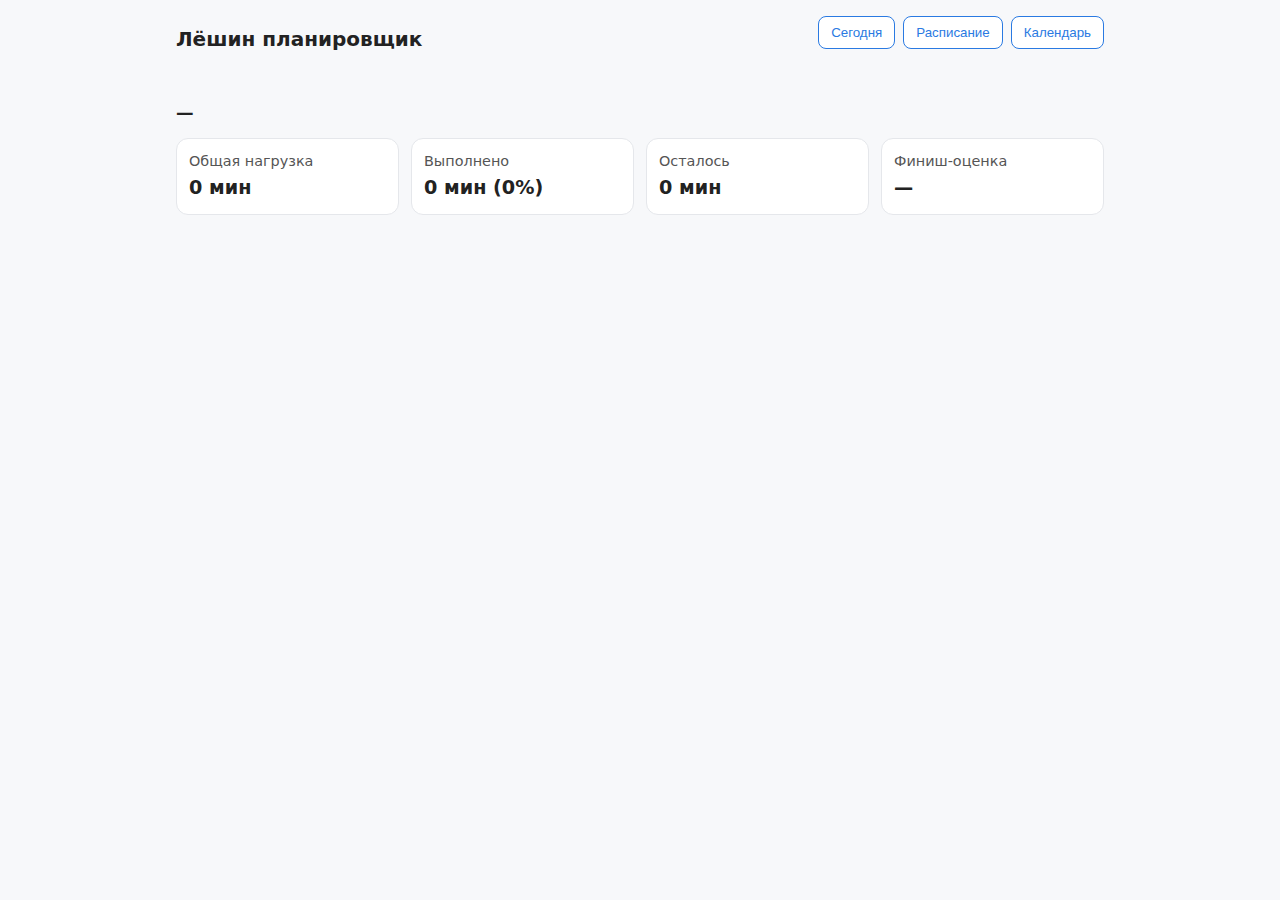
<file: index.html>
<!doctype html>
<html lang="ru">
  <head>
    <meta charset="utf-8" />
    <meta name="viewport" content="width=device-width, initial-scale=1" />
    <title>Лёшин планировщик</title>
    <link rel="stylesheet" href="./assets/styles.css" />
  </head>
  <body>
    <header class="app-header">
      <h1 class="app-title">Лёшин планировщик</h1>

      <nav class="app-nav">
        <button type="button" data-action="today">Сегодня</button>
        <button type="button" data-action="schedule">Расписание</button>
        <button type="button" data-action="calendar">Календарь</button>
      </nav>
    </header>

    <main class="app-main">
      <!-- ===== Dashboard (дашборд дня) ===== -->
      <section class="view" data-view="dashboard">
        <!-- Подпись выбранного дня -->
        <section class="day-header">
          <h2 class="day-title" data-day-label>—</h2>
        </section>

        <!-- Сводные показатели -->
        <section class="stats">
          <div class="stat">
            <div class="stat-label">Общая нагрузка</div>
            <div class="stat-value" data-stat="planned">0 мин</div>
          </div>
          <div class="stat">
            <div class="stat-label">Выполнено</div>
            <div class="stat-value" data-stat="done">0 мин (0%)</div>
          </div>
          <div class="stat">
            <div class="stat-label">Осталось</div>
            <div class="stat-value" data-stat="left">0 мин</div>
          </div>
          <div class="stat">
            <div class="stat-label">Финиш-оценка</div>
            <div class="stat-value" data-stat="eta">—</div>
          </div>
        </section>

        <!-- Список задач -->
        <section class="tasks">
          <div class="tasks-empty" data-empty style="display:none;">
            Нет заданий на этот день.
          </div>
          <div class="tasks-list" data-tasks></div>
        </section>
      </section>

      <!-- ===== Schedule (редактор шаблонов) ===== -->
      <section class="view" data-view="schedule" hidden>
        <h2>Редактор расписания (шаблоны по дням недели)</h2>
        <p class="muted">
          Здесь позже появится список дней недели (Пн–Вс) и задачи-шаблоны.
          Пока это заглушка для шага 3.1.
        </p>
        <div class="schedule-placeholder card">
          <p>Выбери день недели, редактируй список задач, сохрани шаблон.</p>
        </div>
      </section>

      <!-- ===== Calendar (выбор даты) ===== -->
      <section class="view" data-view="calendar" hidden>
        <h2>Календарь выбора даты</h2>
        <p class="muted">
          Здесь позже появится календарная сетка или простой &lt;input type="date"&gt;.
          Пока это заглушка для шага 3.1.
        </p>
        <div class="calendar-placeholder card">
          <p>Выбери дату — и мы откроем её на Дашборде.</p>
        </div>
      </section>
    </main>

    <script type="module" src="./js/app.js"></script>
  </body>
</html>
</file>
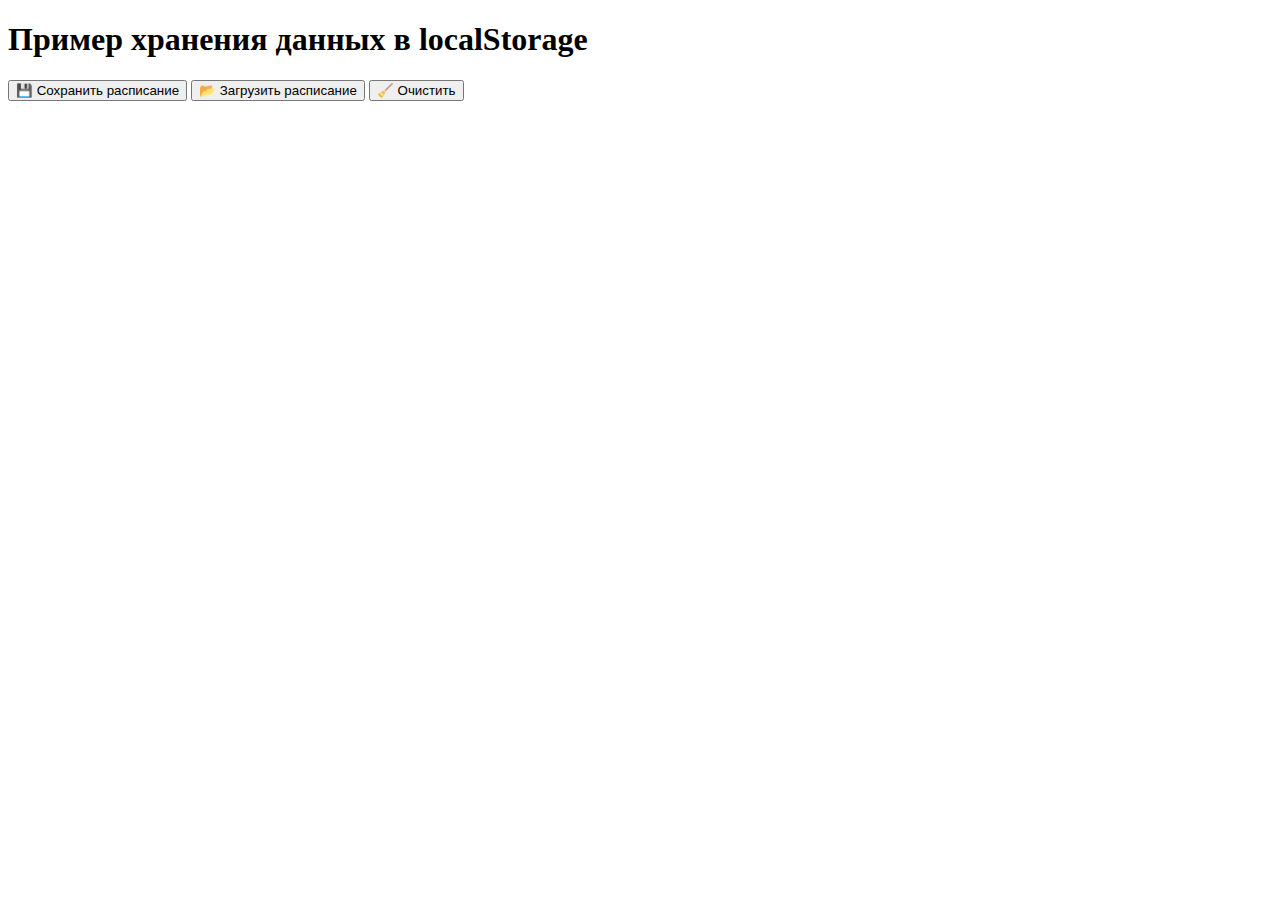
<file: localtests/1/index.html>
<!DOCTYPE html>
<html lang="ru">
<head>
<meta charset="UTF-8">
<title>Тест LocalStorage</title>
</head>
<body>
  <h1>Пример хранения данных в localStorage</h1>

  <button id="save">💾 Сохранить расписание</button>
  <button id="load">📂 Загрузить расписание</button>
  <button id="clear">🧹 Очистить</button>

  <pre id="output"></pre>

<script>
// ===============================
// Пример расписания (данные)
const exampleWeek = {
  1: [ { id: "math", title: "Математика", minutes: 90 } ],
  2: [ { id: "eng2", title: "Английский English", minutes: 100 },{ id: "eng", title: "Английский язык", minutes: 60 } ],
  3: [ { id: "bio", title: "Биология", minutes: 45 } ]
};

// Ключ в localStorage (строка)
const STORAGE_KEY = "planner.weekTemplate";

// ===============================
// Сохранение
document.getElementById("save").onclick = () => {
  const json = JSON.stringify(exampleWeek);
  localStorage.setItem(STORAGE_KEY, json);
  show("✅ Сохранено в localStorage:\n" + json);
};

// Загрузка
document.getElementById("load").onclick = () => {
  const data = localStorage.getItem(STORAGE_KEY);
  if (!data) return show("⚠️ Данных нет. Сначала нажми 'Сохранить'.");
  const parsed = JSON.parse(data);
  show("📂 Загружено из localStorage:\n" + JSON.stringify(parsed, null, 2));
};

// Очистка
document.getElementById("clear").onclick = () => {
  localStorage.removeItem(STORAGE_KEY);
  show("🧹 Данные очищены.");
};

// Вывод в <pre>
function show(text) {
  document.getElementById("output").textContent = text;
}
</script>
</body>
</html>
</file>
<file: assets/styles.css>
:root {
  --bg: #f7f8fa;
  --fg: #222;
  --muted: #555;
  --brand: #2a7ae2;
  --border: #e5e7eb;
  --radius: 12px;
}

* {
  box-sizing: border-box;
}

body {
  margin: 0;
  font-family: system-ui, -apple-system, "Segoe UI", Roboto, Arial, sans-serif;
  background: var(--bg);
  color: var(--fg);
  line-height: 1.4;
}

/* === Контейнер (поддержка старой разметки) === */
.dashboard {
  padding: 1rem;
  margin: 0 auto;
  max-width: 960px;
}

/* === Шапка (поддержка старой и новой разметки) === */
.dashboard__header,
.app-header {
  display: flex;
  justify-content: space-between;
  align-items: center;
  gap: 1rem;
  padding: 1rem;
  margin: 0 auto;
  max-width: 960px;
}

.dashboard__title,
.app-title {
  margin: 0;
  font-size: 1.25rem;
}

/* === Навигация === */
.app-nav {
  display: flex;
  flex-wrap: wrap;
  gap: 8px;
  margin-bottom: 12px;
}

/* === Кнопки (единый стиль) === */
.btn,
.app-nav button,
.weekday-switch button,
.calendar-header .btn {
  display: inline-block;
  padding: 0.5rem 0.75rem;
  background: #fff;
  color: var(--brand);
  border: 1px solid var(--brand);
  border-radius: 8px;
  cursor: pointer;
  transition: background 120ms ease;
}

.btn:hover,
.app-nav button:hover,
.weekday-switch button:hover,
.calendar-header .btn:hover {
  background: #eef5ff;
}

.btn.primary,
.app-nav button.primary {
  background: var(--brand);
  border-color: var(--brand);
  color: #fff;
}

/* === Вспомогательные тексты === */
.muted {
  opacity: 0.75;
}

.small {
  font-size: 0.9rem;
}

/* === Карточка === */
.card {
  background: #fff;
  border: 1px solid var(--border);
  border-radius: var(--radius);
  padding: 12px 16px;
}

/* === Основная обёртка main (новая разметка) === */
.app-main {
  padding: 1rem;
  margin: 0 auto;
  max-width: 960px;
}

/* === Переключаемые экраны === */
.view[hidden] {
  display: none;
}

/* === Показатели (поддержка старого и нового селекторов) === */
.stats {
  display: grid;
  grid-template-columns: repeat(4, minmax(0, 1fr));
  gap: 0.75rem;
  margin-bottom: 0.75rem;
}

.stat {
  padding: 0.75rem;
  background: #fff;
  border: 1px solid var(--border);
  border-radius: var(--radius);
}

.stat > span,
.stat-label {
  display: block;
  font-size: 0.9rem;
  color: var(--muted);
}

.stat > strong,
.stat-value {
  display: block;
  font-size: 1.2rem;
  margin-top: 0.25rem;
  font-weight: 600;
}

/* === Подпись дня === */
.day-label__title,
.day-title {
  font-size: 1.1rem;
  margin: 0.5rem 0 0.75rem;
}

/* === Список задач (поддержка старого и нового) === */
.empty,
.tasks [data-empty] {
  padding: 0.75rem;
  background: #fff;
  border: 1px dashed var(--border);
  border-radius: var(--radius);
  color: var(--muted);
}

.task-list,
.tasks-list {
  display: grid;
  gap: 0.5rem;
}

.task-item {
  display: grid;
  grid-template-columns: 24px 1fr auto;
  align-items: center;
  gap: 0.5rem;
  padding: 0.5rem 0.6rem;
  background: #fff;
  border: 1px solid var(--border);
  border-radius: var(--radius);
}

.tasks-list .task-item {
  grid-template-columns: 28px 1fr auto; /* в новой разметке чекбокс шире */
}

.task-item.done {
  opacity: 0.7;
}

.task-checkbox {
  width: 18px;
  height: 18px;
}

.task-title {
  overflow-wrap: anywhere;
}

.task-minutes {
  color: var(--muted);
}

/* === Schedule: переключатель дней недели === */
.weekday-switch {
  display: flex;
  gap: 6px;
  margin: 8px 0 12px;
}

.weekday-switch button {
  background: #fff;
  border: 1px solid var(--border);
  color: var(--fg);
}

.weekday-switch button.active {
  background: var(--brand);
  border-color: var(--brand);
  color: #fff;
}

/* === Schedule: редактор шаблонов === */
.schedule-editor {
  margin-top: 8px;
}

.schedule-header {
  display: grid;
  gap: 8px;
  grid-template-columns: 1fr 100px 120px;
  font-weight: 600;
  margin-bottom: 6px;
}

.schedule-list {
  display: grid;
  gap: 6px;
}

.schedule-row {
  display: grid;
  align-items: center;
  gap: 8px;
  grid-template-columns: 1fr 100px 120px;
}

.schedule-row input[type="text"],
.schedule-row input[type="number"] {
  width: 100%;
  padding: 6px 8px;
  border: 1px solid var(--border);
  border-radius: 8px;
  background: #fff;
  color: var(--fg);
}

.schedule-row .row-actions {
  display: flex;
  gap: 6px;
}

.schedule-footer {
  display: grid;
  grid-template-columns: 1fr auto;
  gap: 10px;
  align-items: center;
  margin-top: 10px;
}

.schedule-summary {
  font-weight: 600;
}

.schedule-controls {
  display: flex;
  gap: 8px;
}

/* === Валидация (Schedule) === */
.schedule-row input.invalid {
  border-color: #e74c3c;
  box-shadow: 0 0 0 2px rgba(231, 76, 60, 0.15);
}

.schedule-errors {
  margin-top: 8px;
  color: #e74c3c;
}

/* === Calendar === */
.calendar {
  display: grid;
  gap: 10px;
}

.calendar-header {
  display: grid;
  grid-template-columns: 80px 1fr 80px;
  align-items: center;
  gap: 10px;
}

.calendar-label {
  text-align: center;
  font-weight: 700;
}

.calendar-weekdays {
  display: grid;
  grid-template-columns: repeat(7, 1fr);
  gap: 4px;
  text-align: center;
  font-weight: 600;
}

.calendar-grid {
  display: grid;
  grid-template-columns: repeat(7, 1fr);
  gap: 4px;
}

.calendar-cell {
  background: #fff;
  border: 1px solid var(--border);
  border-radius: var(--radius);
  min-height: 44px;
  padding: 6px;
  text-align: right;
  cursor: pointer;
}

.calendar-cell.outside {
  background: #f7f7f7;
  color: #999;
}

.calendar-cell.today {
  border-color: var(--brand);
}

.calendar-cell.selected {
  background: var(--brand);
  border-color: var(--brand);
  color: #fff;
}

.calendar-footer {
  text-align: center;
}

/* === Toast === */
.toast {
  position: fixed;
  left: 50%;
  bottom: 16px;
  transform: translateX(-50%);
  z-index: 9999;
  background: #1f2937;
  color: #fff;
  padding: 10px 14px;
  border-radius: 10px;
  display: none;
}
</file>
